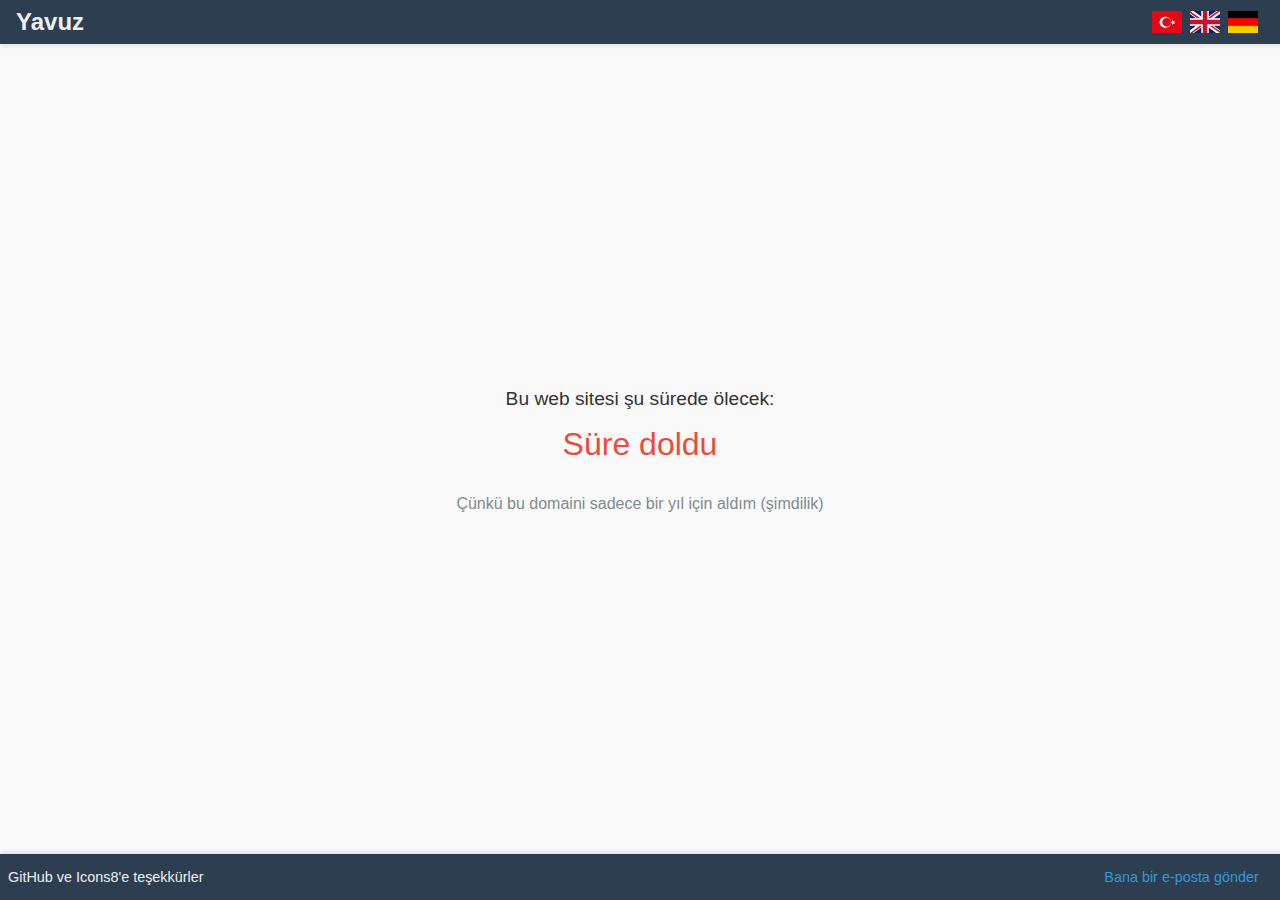
<file: index.html>
<!DOCTYPE html>
<html lang="tr">
<head>
  <meta charset="UTF-8">
  <meta name="viewport" content="width=device-width, initial-scale=1.0">
  <title>Yavuz</title>
  <link rel="icon" href="images/favicon.png" type="image/png">
  <link rel="stylesheet" href="styles.css">
</head>
<body>
  <header class="top-bar">
    <h1>Yavuz</h1>
    <nav>
      <img src="images/tr.svg" alt="Turkish" id="btn-turkish">
      <img src="images/gb.svg" alt="English" id="btn-english">
      <img src="images/de.svg" alt="German" id="btn-german">
      <div style="width: 30px; height: 20px; visibility: hidden;"></div>
    </nav>
  </header>

  <main class="main-content">
    <p id="subtitle-top">Bu web sitesi şu sürede ölecek:</p>
    <div id="countdown">Loading...</div>
    <p id="subtitle-bottom">Çünkü bu domaini sadece bir yıl için aldım (şimdilik)</p>
  </main>

  <footer class="bottom-bar">
    <div style="display: flex; justify-content: space-between; align-items: center; width: 100%;">
      <p id="bottom-text">GitHub ve Icons8'e teşekkürler</p>
      <a id="email-btn" href="mailto:yavuzkaannacaroglu@gmail.com">Bana e-posta gönder</a>
    </div>
    <div style="width: 30px; height: 30px; visibility: hidden;"></div>
  </footer>

  <script src="script.js"></script>
</body>
</html>
</file>
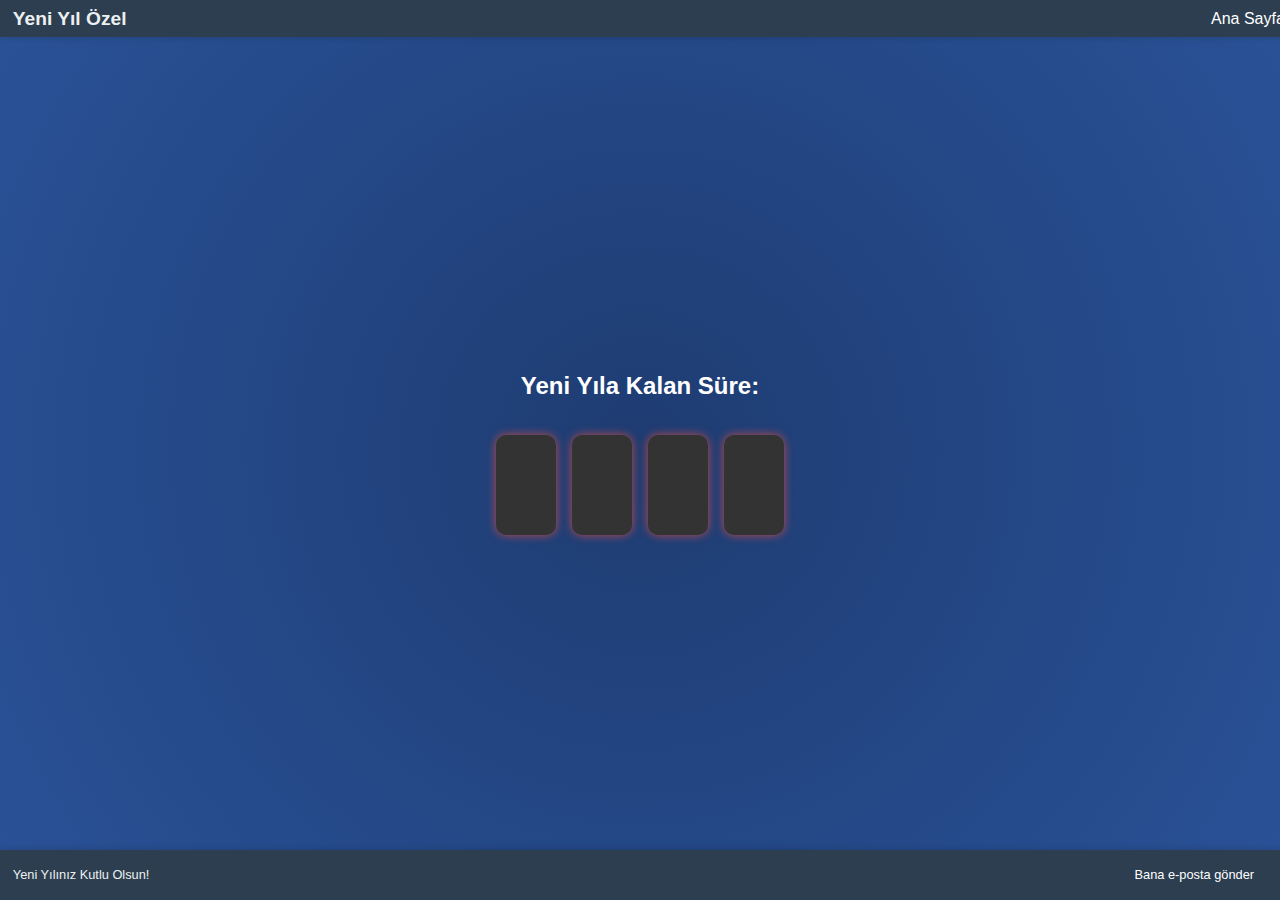
<file: newyear.html>
<!DOCTYPE html>
<html lang="tr">
<head>
  <meta charset="UTF-8">
  <meta name="viewport" content="width=device-width, initial-scale=1.0">
  <title>Yeni Yıl Özel</title>
  <link rel="icon" href="images/favicon.png" type="image/png">
  <link rel="stylesheet" href="styles2.css">
</head>
<body>
  <header class="top-bar">
    <h1>Yeni Yıl Özel</h1>
    <nav>
      <a href="index.html">Ana Sayfa</a>
    </nav>
    
  </header>

  <main class="newyear-content">
    <h2 id="newyear-message">Yeni Yıla Kalan Süre:</h2>
    <div id="seven-segment-display">
      <div class="digit" id="digit-1"></div>
      <div class="digit" id="digit-2"></div>
      <div class="digit" id="digit-3"></div>
      <div class="digit" id="digit-4"></div>
    </div>
  </main>

  <footer class="bottom-bar">
    <div style="display: flex; justify-content: space-between; align-items: center; width: 100%;">
      <p id="bottom-text">Yeni Yılınız Kutlu Olsun!</p>
      <a id="email-btn" href="mailto:yavuzkaannacaroglu@gmail.com">Bana e-posta gönder</a>
    </div>
    <div style="width: 40px; height: 0px; visibility: hidden;"></div>
  </footer>

  <script src="script2.js"></script>
</body>
</html>
</file>
<file: styles.css>
body {
  margin: 0;
  font-family: Arial, sans-serif;
  text-align: center;
  background-color: #f9f9f9;
  color: #333;
  display: flex;
  flex-direction: column;
  justify-content: space-between;
  min-height: 100vh;
}

.top-bar {
  width: 100%;
  background-color: #2c3e50;
  color: #ecf0f1;
  padding: 0.5rem 1rem;
  display: flex;
  justify-content: space-between;
  align-items: center;
  box-shadow: 0 2px 5px rgba(0, 0, 0, 0.1);
}

.top-bar h1 {
  margin: 0;
  font-size: 1.5rem;
}

.top-bar nav {
  display: flex;
  gap: 0.5rem;
  align-items: center;
}

.top-bar img {
  width: 30px;
  height: auto;
  cursor: pointer;
  transition: transform 0.2s;
}

.top-bar img:hover {
  transform: scale(1.2);
}

.main-content {
  flex: 1;
  display: flex;
  flex-direction: column;
  justify-content: center;
  align-items: center;
  padding: 1rem;
}

#subtitle-top {
  font-size: 1.2rem;
  margin-bottom: 1rem;
}

#countdown {
  font-size: 2rem;
  color: #e74c3c;
  margin-bottom: 1rem;
}

#subtitle-bottom {
  font-size: 1rem;
  color: #7f8c8d;
}

.bottom-bar {
  width: 100%;
  background-color: #2c3e50;
  color: #ecf0f1;
  padding: 0.5rem;
  display: flex;
  justify-content: space-between;
  align-items: center;
  font-size: 0.9rem;
  box-shadow: 0 -2px 5px rgba(0, 0, 0, 0.1);
}

.bottom-bar div {
  display: flex;
  gap: 0.5rem;
  align-items: center;
}

#bottom-text {
  margin: 0;
  font-size: 0.9rem;
}

#email-btn {
  color: #3498db;
  text-decoration: none;
  font-size: 0.9rem;
  transition: color 0.2s;
}

#email-btn:hover {
  color: #2980b9;
}

.invisible-block {
  width: 30px;
  height: 20px;
  visibility: hidden;
}
</file>
<file: styles2.css>
/* General Styling */
body {
  margin: 0;
  font-family: Arial, sans-serif;
  text-align: center;
  background: radial-gradient(circle, #1e3c72, #2a5298);
  color: #fff;
  display: flex;
  flex-direction: column;
  justify-content: space-between;
  min-height: 100vh;
}

.top-bar {
  width: 100%;
  background-color: #2c3e50;
  color: #ecf0f1;
  padding: 0.3rem 0.8rem;
  display: flex;
  justify-content: space-between;
  align-items: center;
  box-shadow: 0 2px 5px rgba(0, 0, 0, 0.1);
}

.top-bar h1 {
  margin: 0;
  font-size: 1.2rem;
}

.top-bar nav {
  display: flex;
  align-items: center;
  gap: 0.5rem;
}

.top-bar a {
  text-decoration: none;
  color: #fff;
  padding: 0.3rem 0.5rem;
  border-radius: 3px;
  transition: background-color 0.2s;
}

.top-bar a:hover {
  background-color: #34495e;
}

/* Modern Button Design */
.top-bar img {
  width: 36px;
  height: 24px;
  cursor: pointer;
  border-radius: 5px;
  transition: transform 0.3s, box-shadow 0.3s;
}

.top-bar img:hover {
  transform: scale(1.1);
  box-shadow: 0 0 10px rgba(255, 255, 255, 0.8);
}

/* Content Styling */
.newyear-content {
  flex: 1;
  display: flex;
  flex-direction: column;
  align-items: center;
  justify-content: center;
  text-align: center;
  padding: 2rem;
}

#seven-segment-display {
  display: flex;
  gap: 1rem;
  justify-content: center;
  margin-top: 1rem;
}

.digit {
  width: 60px;
  height: 100px;
  background: #333;
  color: #e74c3c;
  font-family: 'Digital-7', monospace;
  font-size: 3rem;
  display: flex;
  justify-content: center;
  align-items: center;
  border-radius: 10px;
  box-shadow: 0 0 10px rgba(231, 76, 60, 0.8);
}

#secondary-countdown {
  display: flex;
  gap: 1.5rem;
  margin-top: 2rem;
}

.countdown-box {
  display: flex;
  flex-direction: column;
  align-items: center;
}

.countdown-box span {
  display: inline-block;
  background: #333;
  color: #e74c3c;
  font-family: 'Digital-7', monospace;
  font-size: 2rem;
  padding: 0.5rem 1rem;
  border-radius: 10px;
  box-shadow: 0 0 5px rgba(231, 76, 60, 0.8);
}

.countdown-box label {
  margin-top: 0.5rem;
  color: #fff;
  font-size: 1rem;
}

.bottom-bar {
  width: 100%;
  background-color: #2c3e50;
  color: #ecf0f1;
  padding: 0.3rem 0.8rem;
  display: flex;
  justify-content: space-between;
  align-items: center;
  font-size: 0.8rem;
  box-shadow: 0 -2px 5px rgba(0, 0, 0, 0.1);
}

#email-btn {
  color: #fff;
  text-decoration: none;
  font-size: 0.8rem;
  transition: color 0.2s;
}

#email-btn:hover {
  color: #ecf0f1;
}
</file>
